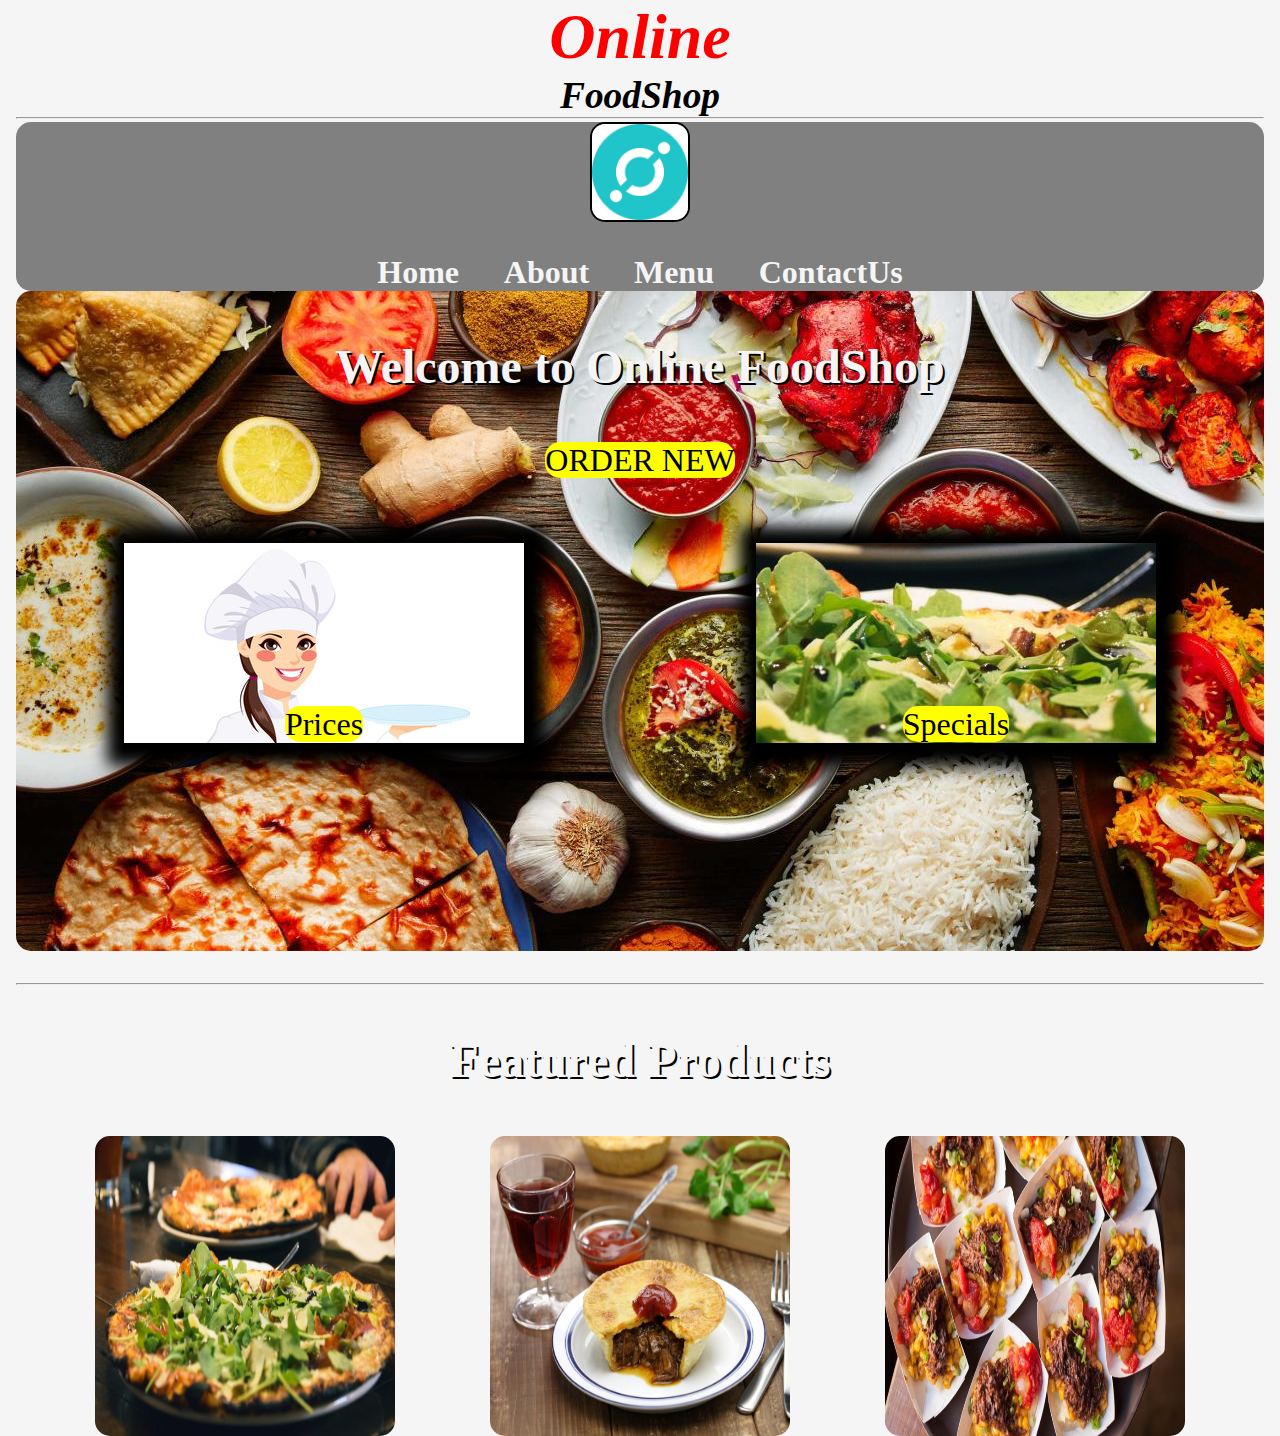
<file: index.html>
<!DOCTYPE html>
<html lang="en">
<head>
    <meta charset="UTF-8">
    <meta http-equiv="X-UA-Compatible" content="IE=edge">
    <meta name="viewport" content="width=device-width, initial-scale=1.0">
    <title>Restaurant Website</title>
    <meta name="author" content="Anderson Jimenez">
    <meta name="description" content="This is a restaurante webside practice">
    <link rel="stylesheet" href="css/style.css" type="text/css">
</head>
<body>
    <header>
        <h1>Online</h1>
        <h3>FoodShop</h3>
        <hr>
        <section class="header">
            <img src="img/icon.png" alt="icon from the page" height="100" width="100" class="image-logo">
            <nav>
                <ul>
                    <li><a href="contact.html">Home</a></li>
                    <li><a href="contact.html">About</a></li>
                    <li><a href="contact.html">Menu</a></li>
                    <li><a href="contact.html">ContactUs</a></li>
                </ul>
            </nav>
        </section>
    </header>
    <main>
        <section class="start_menu">
            <h2>Welcome to Online FoodShop</h2>
            <span class="nowrap order"><a href="contact.html">ORDER NEW</a></span>
            <div class="container">
                <div class="container-prices">
                    <span class="order"><a href="contact.html">Prices</a></span>
                </div>
                <div class="container-specials">
                    <span class="order"><a href="contact.html">Specials</a></span>
                </div>
            </div>
        </section>
        <hr>
        <h2>Featured Products</h2>
        <div class="imgs-list">
            <div class="block-img">
                <img src="img/pizza.jpg" alt="This is a pizza" height="500" width="500">
            </div>
            <div class="block-img">
                <img src="img/dessert.jpeg" alt="This is a small meal" height="500" width="500">
            </div>
            <div class="block-img">
                <img src="img/small-food.jpg" alt="This is a dessert" height="500" width="500">
            </div>
        </div>
    </main>
</body>
</html>
</file>
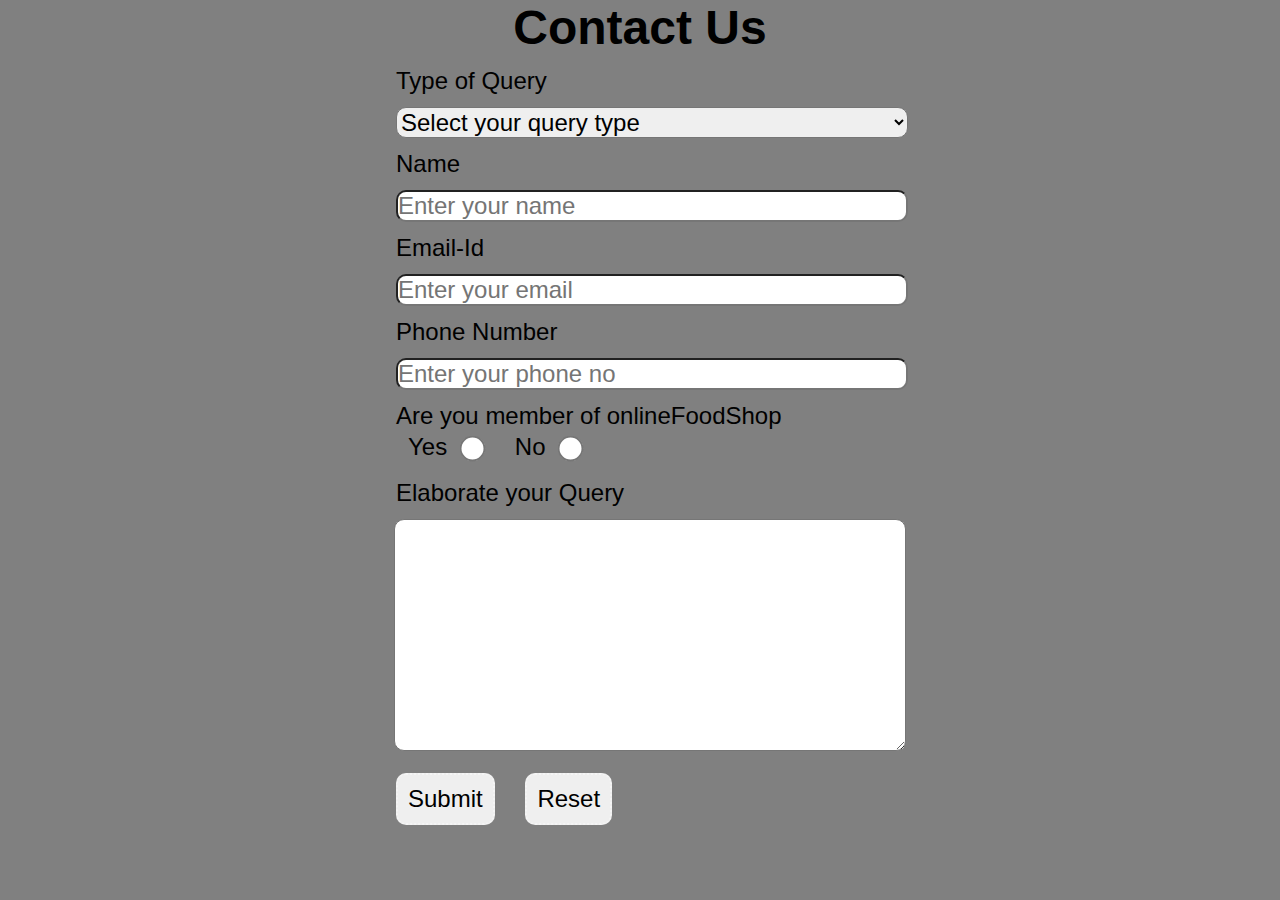
<file: contact.html>
<!DOCTYPE html>
<html lang="en">
<head>
    <meta charset="UTF-8">
    <meta http-equiv="X-UA-Compatible" content="IE=edge">
    <meta name="viewport" content="width=device-width, initial-scale=1.0">
    <title>Contact Page</title>
    <meta name="author" content="Anderson Jimenez">
    <meta name="description" content="This is the contact page of the FoodShop">
    <link rel="stylesheet" href="css/style2.css" type="text/css">
</head>
<body>
    <header>
        <h1>Contact Us</h1>
    </header>
    <main>
        <form action="" method="get">
            <div class="container-selector">
                <label for="type">Type of Query</label>
                <select name="type" id="type">
                    <option value="" disabled selected>Select your query type</option>
                    <option value="information">Information</option>
                    <option value="complain">Complain</option>
                    <option value="other">Other</option>
                </select>
            </div>
            <div class="container-name">
                <label for="name">Name</label>
                <input type="text" id="name" name="name"
                placeholder="Enter your name">
            </div>
            <div class="container-email">
                <label for="email">Email-Id</label>
                <input type="email" id="email" name="email" placeholder="Enter your email">
            </div>
            <div class="container-phone">
                <label for="phone">Phone Number</label>
                <input type="text" id="phone" name="phone" placeholder="Enter your phone no">
            </div>
            <p>
                Are you member of onlineFoodShop
                <span class="nowrap">
                <label for="yes">Yes <input type="radio" id="yes" name="radios"></label><label for="no">No <input type="radio" id="no" name="radios"></label>
                </span>
            </p>
            <div class="container-txtarea">
                <label for="txtarea">Elaborate your Query</label>
                <textarea name="" id="txtarea" cols="30" rows="10"></textarea>
            </div>
            <div class="btns">
                <button type="submit">Submit</button>
                <button type="reset">Reset</button>
            </div>
        </form>
    </main>
</body>
</html>
</file>
<file: css/style.css>
/* || RESET */

*, *::before, 
*::after{
    margin: 0;
    padding: 0;
    box-sizing: border-box;
}

html{
    color-scheme: light dark;
}

img, svg, picture, video{
    display: block;
    min-width: 100%;
}

input, textarea, select, button{
    font-size: inherit;
}

/* || VARIABLES */

:root{
    /* || COLORS */
    --TXTCOLOR-DEFAUL: black;
    --TXTCOLOR: whitesmoke;
    --BOXSHADOW-COLOR: black;



    /* || BORDERS */
    --BORDER-RADIUS: 15px;
    --BOXSHADOW:3px 3px 15px 20px var(--BOXSHADOW-COLOR);

    /* || VARIABLES */
}

/* || GENERAL STYLES */

body{
    font-size: 2em;
    font-family: 'Times New Roman', Times, serif;
    color: var(--TXTCOLOR);
}

header{
    background-color: var(--TXTCOLOR);
    padding: 0 0.5em;
    color: var(--TXTCOLOR-DEFAUL);
}

h1{
    color: red;
    text-align: center;
    font-family:Georgia, 'Times New Roman', Times, serif;
    font-weight: bold;
    font-style: italic;
}

h2{
    text-align: center;
    padding: 1em;
    color: var(--TXTCOLOR);
    text-shadow: 2px 2px var(--TXTCOLOR-DEFAUL);
}

h3{
   text-align: center;
   font-style: italic;
}

main{
   padding: 0 0.5em;
   background-color: whitesmoke;
   color: var(--TXTCOLOR-DEFAUL);
}


/* || ELEMENTS STYLES */

ul{
    list-style-type: none;
    display: flex;
    justify-content: center;
    margin: 1em 0 0 0;
    flex-wrap: wrap;
}

li > a{
    margin:0.7em;
    text-decoration: none;
    color: var(--TXTCOLOR);
    font-weight: bold;
}

.header{
    background-color: gray;
    border-radius: var(--BORDER-RADIUS);
}

.image-logo{
    border:2px solid black;
    border-radius: var(--BORDER-RADIUS);
    margin:0.1em auto;
    min-width: 100px;
}


.start_menu{
    min-height: 660px;
    background-image: url("../img/food.jpeg");
    border-radius: var(--BORDER-RADIUS);
    margin-bottom: 1em;
}

.order{
    display: block;
    text-align: center;
}

.order a{
    background-color: yellow;
    border-radius: var(--BORDER-RADIUS);
    text-decoration: none;
    color: var(--TXTCOLOR-DEFAUL);
}

.nowrap{
    white-space: nowrap;
}

div[class^='container-']{
    height: 200px;
    width: 400px;
    box-shadow: var(--BOXSHADOW);
    display: flex;
    align-items: flex-end;
    justify-content: center;
}

.container{
    margin-top: 2em;
    display: flex;
    justify-content: space-around;
    gap: 0.5em;
}

.container-prices{
    background-image: url("../img/chef.jpg");
    background-position:center top;
}
.container-specials{
    background-image: url("../img/pizza.jpg");
    background-position: center;
}

.imgs-list{
    display: flex;
    flex-flow: row wrap;
    justify-content: space-evenly;
    gap: 0.5em;
}

.block-img img{
    max-width: 300px;
    height: 300px;
    border-radius: var(--BORDER-RADIUS);
}

a:hover, a:active{
    color:red;
}

@media screen and (max-width: 420px ) {
    body{
        font-size: 1.5rem;
    }

    li > a{
        gap: 5px;
        margin: 0.3em;
    }

    div[class^='container-']{
        height: 150px;
        width: 150px;
    }
}


@media screen and (max-width: 1030px ) {

    .block-img img{
        max-width: 400px;
        height: 400px;
        border-radius: 15px;
    }

    .block-img:last-child{
        flex-grow: 1;
        margin: 0 2em;
    }


}
</file>
<file: css/style2.css>
/* || RESET */

*, *::before, 
*::after{
    margin: 0;
    padding: 0;
    box-sizing: border-box;
}

html{
    color-scheme: light dark;
}

img, svg, picture, video{
    display: block;
    max-width: 100%;
}

input, textarea, select, button, label, p{
    font-size: inherit;
    margin: 0.5em;
}

.nowrap{
    white-space: nowrap;
}



/*|| GENERAL STYLE */

body{
    font-size: 1.5em;
    font-family: 'Gill Sans', 'Gill Sans MT', Calibri, 'Trebuchet MS', sans-serif;
    max-width: 40%;
    margin: 0 auto;
    background-color: gray;
}

h1{
    text-align: center;
}

div[class^='container'] > *{
    display: block;
    width: 100%;
    border-radius: 10px;
}

input[type=radio]{
    transform: scale(200%);
}

button{
    padding: 10px;
    border: 2px dotted whitesmoke;
    border-radius: 10px;
}
</file>
